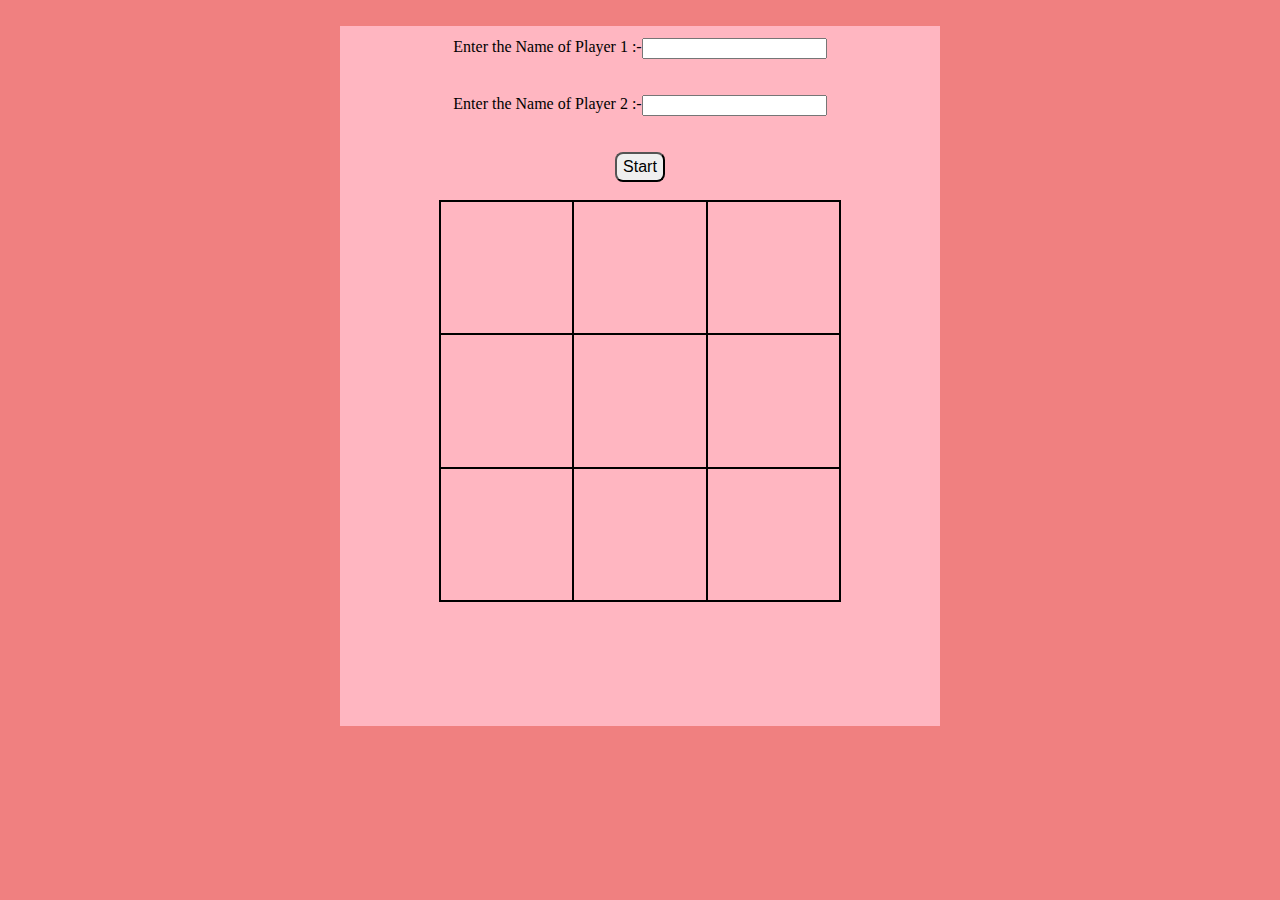
<file: index.html>
<html>
    <head>
        <title> Tic Tac Toe </title>
        <link href="ticTacToe.css" rel="stylesheet">
        <meta name="viewport" content="width=device-width, initial-scale=1.0">
    </head>
    <body><br>
    <section  id="mainC">
        <form id="form1">
      <label id="lb1"> Enter the Name of Player 1 :- <input type="text" id="pl1" required></label><br><br>
       <label>Enter the Name of Player 2 :- <input type="text" id="pl2" required></label><br><br>
                           <label> <input id="st" type="submit" value="Start" onmouseover="checkValid()" onclick="startGame()"></label>
                           <label id="reslab"></label><br>
    
    <h4 id="head1"> </h4>

    <section id="section1" class="container">
        <div id="d1">  </div>
        <div id="d2">  </div>
        <div id="d3">  </div>
        <div id="d4">  </div>
        <div id="d5">  </div>
        <div id="d6">  </div>
        <div id="d7">  </div>
        <div id="d8">  </div>
        <div id="d9">  </div>
    </section>
    </form>
    </section>
    </body>
    <script src="ticTacToe.js" type="text/javascript"></script>
</html>
</file>
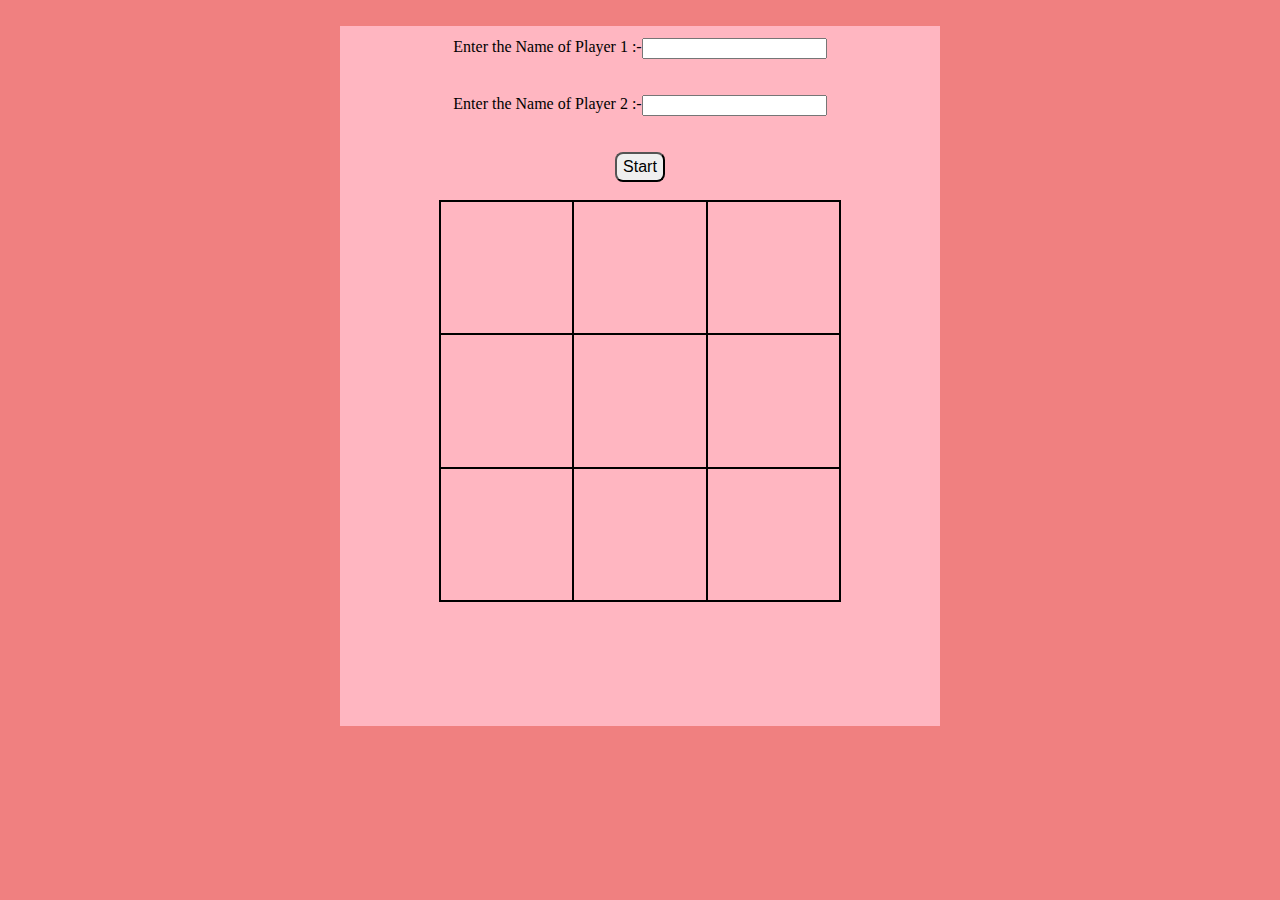
<file: ticTacToe.html>
<html>
    <head>
        <title> Tic Tac Toe </title>
        <link href="ticTacToe.css" rel="stylesheet">
        <meta name="viewport" content="width=device-width, initial-scale=1.0">
    </head>
    <body><br>
    <section  id="mainC">
        <form id="form1">
      <label id="lb1"> Enter the Name of Player 1 :- <input type="text" id="pl1" required></label><br><br>
       <label>Enter the Name of Player 2 :- <input type="text" id="pl2" required></label><br><br>
                           <label> <input id="st" type="submit" value="Start" onmouseover="checkValid()" onclick="startGame()"></label>
                           <label id="reslab"></label><br>
    
    <h4 id="head1"> </h4>

    <section id="section1" class="container">
        <div id="d1">  </div>
        <div id="d2">  </div>
        <div id="d3">  </div>
        <div id="d4">  </div>
        <div id="d5">  </div>
        <div id="d6">  </div>
        <div id="d7">  </div>
        <div id="d8">  </div>
        <div id="d9">  </div>
    </section>
    </form>
    </section>
    </body>
    <script src="ticTacToe.js" type="text/javascript"></script>
</html>
</file>
<file: ticTacToe.css>
body
{
    background-color: lightcoral;
}
#mainC
{
    background-color: lightpink;
    height: 700px;
    width: 600px;
    position: relative;
    left: 50%;
    transform: translate(-50%);
    border: none;
}
label
{
    display: flex;
    justify-content: center;
}
#lb1
{
    padding-top: 2%;
}
h4
{
    display: none;
}

#reslab
{
    margin-top: 20px;
    display: none;
}
.container
{
    height: 400px;
    width: 400px;
    border: 1px solid black;
    display: grid;
    grid-gap: 0px;
    grid-template-columns: auto auto auto;
    margin-left: 50%;
    transform: translate(-50%);
}
div
{
    display: flex;
    justify-content: center;
    align-items: center;
    border: 1px solid black;
}
#st
{
    height: 30px;
    width: 50px;
    border-radius: 8px;
    font-size: medium;
}
</file>
